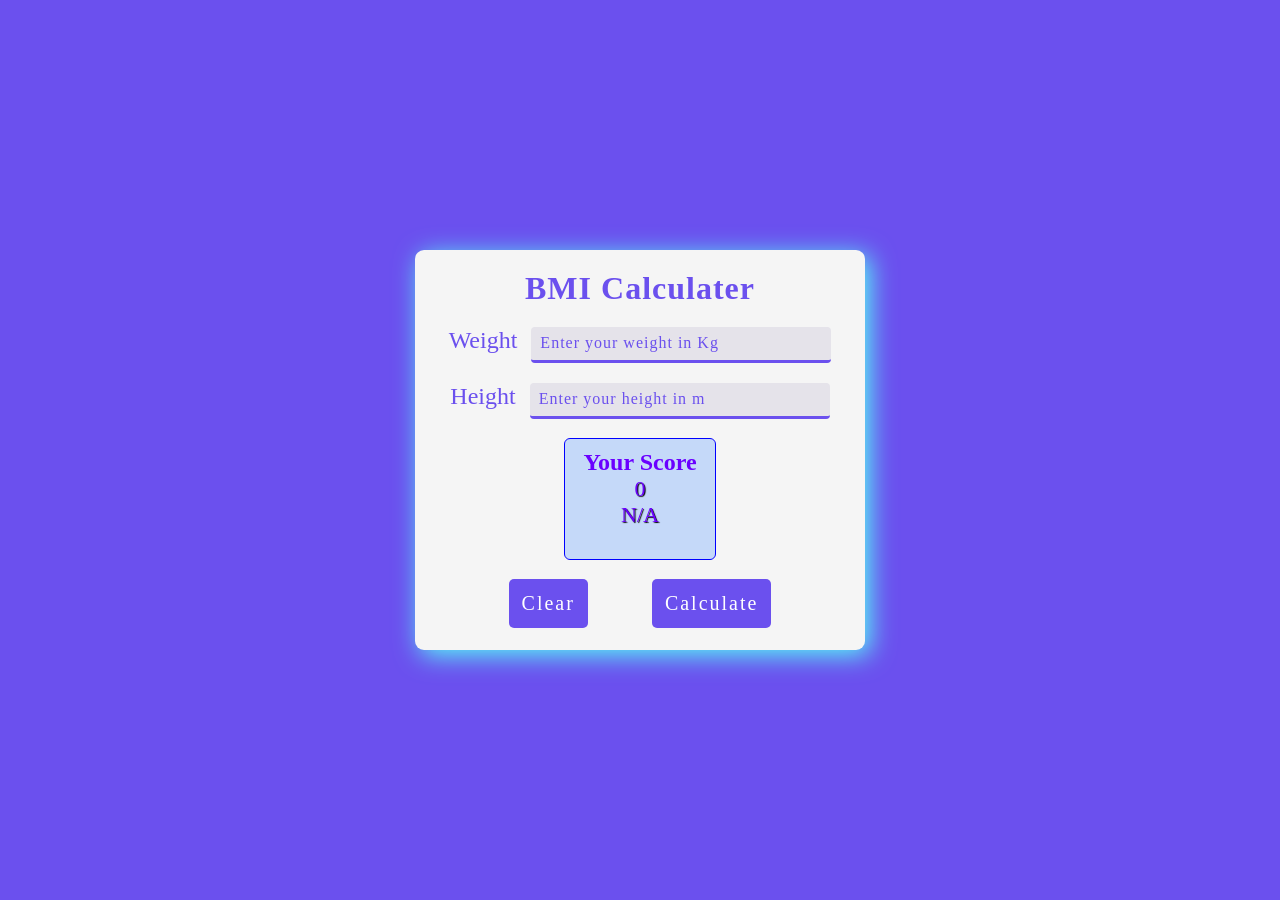
<file: bmi/index.html>
<!doctype html>
<html lang="en">
  <head>
    <meta charset="UTF-8" />
    <meta name="viewport" content="width=device-width, initial-scale=1.0" />
    <title>Bmi</title>
    <link rel="stylesheet" href="style.css" />
    <script defer src="script.js"></script>
  </head>
  <body>
    <div class="container">
      <h1>BMI Calculater</h1>
      <div class="input-container">
        <div class="weight">
          <label for="weight">Weight</label>
          <input
            type="number"
            id="weight"
            placeholder="Enter your weight in Kg"
          />
        </div>
        <div class="height">
          <label for="height">Height</label>
          <input
            type="number"
            id="height"
            placeholder="Enter your height in m"
          />
        </div>
      </div>
      <div class="result-container">
        <h2>Your Score</h2><p id="index-value">0</p>
        <p id="result">N/A</p>
      </div>
      <div class="buttons">
        <button type="button" id="clear">Clear</button>
        <button type="button" id="calculate">Calculate</button>
      </div>
    </div>

  </body>
</html>
</file>
<file: bmi/style.css>
* {
  margin: 0;
  padding: 0;
  box-sizing: border-box;
}
body {
  display: flex;
  justify-content: center;
  align-items: center;
  min-height: 100vh;
  background-color: rgb(107, 80, 238);
  font-family: "Times New Roman", Times, serif;
  text-align: center;
}
.container {
  background-color: whitesmoke;
  width: 450px;
  padding: 20px;
  height: 400px;
  border-radius: 9px;
  box-shadow: 5px 5px 26px rgb(87, 255, 247);
}
.container h1 {
  color: rgb(107, 80, 238);
  letter-spacing: 1px;
}
.input-container {
  width: 100%;
  text-wrap: nowrap;
}
.weight {
  padding: 20px 0 10px 0;
  width: 100%;
}
.height {
  padding: 10px 0 20px 0;
  width: 100%;
}
.input-container label {
  color: rgb(107, 80, 238);
  font-size: 24px;
}
.input-container input {
  padding: 9px;
  border: none;
  width: 300px;
  margin-left: 10px;
  background-color: #e5e3ea;
  border-bottom: solid rgb(107, 80, 238);
  border-radius: 4px;
  color: rgb(43, 0, 255);
}
.input-container input::-webkit-inner-spin-button {
  -webkit-appearance: none;
}
.input-container input::placeholder {
  color: rgb(0, 0, 0);
  font-size: 16px;
  font-family: "Times New Roman", Times, serif;
  letter-spacing: 1px;
  color: rgb(107, 80, 238);
}
.input-container input:focus {
  outline: none;
  outline: 1px solid blue;
}
.result-container {
  width: 150px;
  height: 120px;
  background-color: rgb(197, 217, 249);
  margin-left: 130px;
  padding: 10px;
  border-radius: 5px;
  outline: 1px solid blue;
  color: rgb(106, 0, 255);
}
.buttons button {
  padding: 13px;
  background-color: rgb(107, 80, 238);
  border: none;
  border-radius: 5px;
  margin-top: 20px;
  color: white;
  font-size: 20px;
  font-family: "Times New Roman", Times, serif;
  letter-spacing: 2px;
  margin-left: 30px;
  margin-right: 30px;
}
.result-container p {
  font-size: 22px;
  text-shadow: 1px 1px 1px black;
}
.buttons button:hover {
  cursor: pointer;
  background-color: rgb(50, 80, 238);
}
</file>
<file: bmi/bmi.css>
* {
  margin: 0;
  padding: 0;
  box-sizing: border-box;
}
body {
  display: flex;
  justify-content: center;
  align-items: center;
  min-height: 100vh;
  background-color: rgb(107, 80, 238);
  font-family: "Times New Roman", Times, serif;
  text-align: center;
}
.container {
  background-color: whitesmoke;
  width: 450px;
  padding: 20px;
  height: 400px;
  border-radius: 9px;
  box-shadow: 5px 5px 26px rgb(87, 255, 247);
}
.container h1 {
  color: rgb(107, 80, 238);
  letter-spacing: 1px;
}
.input-container {
  width: 100%;
  text-wrap: nowrap;
}
.weight {
  padding: 20px 0 10px 0;
  width: 100%;
}
.height {
  padding: 10px 0 20px 0;
  width: 100%;
}
.input-container label {
  color: rgb(107, 80, 238);
  font-size: 24px;
}
.input-container input {
  padding: 9px;
  border: none;
  width: 300px;
  margin-left: 10px;
  background-color: #e5e3ea;
  border-bottom: solid rgb(107, 80, 238);
  border-radius: 4px;
  color: rgb(43, 0, 255);
}
.input-container input::-webkit-inner-spin-button {
  -webkit-appearance: none;
}
.input-container input::placeholder {
  color: rgb(0, 0, 0);
  font-size: 16px;
  font-family: "Times New Roman", Times, serif;
  letter-spacing: 1px;
  color: rgb(107, 80, 238);
}
.input-container input:focus {
  outline: none;
  outline: 1px solid blue;
}
.result-container {
  width: 150px;
  height: 120px;
  background-color: rgb(197, 217, 249);
  margin-left: 130px;
  padding: 10px;
  border-radius: 5px;
  outline: 1px solid blue;
  color: rgb(106, 0, 255);
}
.buttons button {
  padding: 13px;
  background-color: rgb(107, 80, 238);
  border: none;
  border-radius: 5px;
  margin-top: 20px;
  color: white;
  font-size: 20px;
  font-family: "Times New Roman", Times, serif;
  letter-spacing: 2px;
  margin-left: 30px;
  margin-right: 30px;
}
.result-container p {
  font-size: 22px;
  text-shadow: 1px 1px 1px black;
}
.buttons button:hover {
  cursor: pointer;
  background-color: rgb(50, 80, 238);
}
</file>
